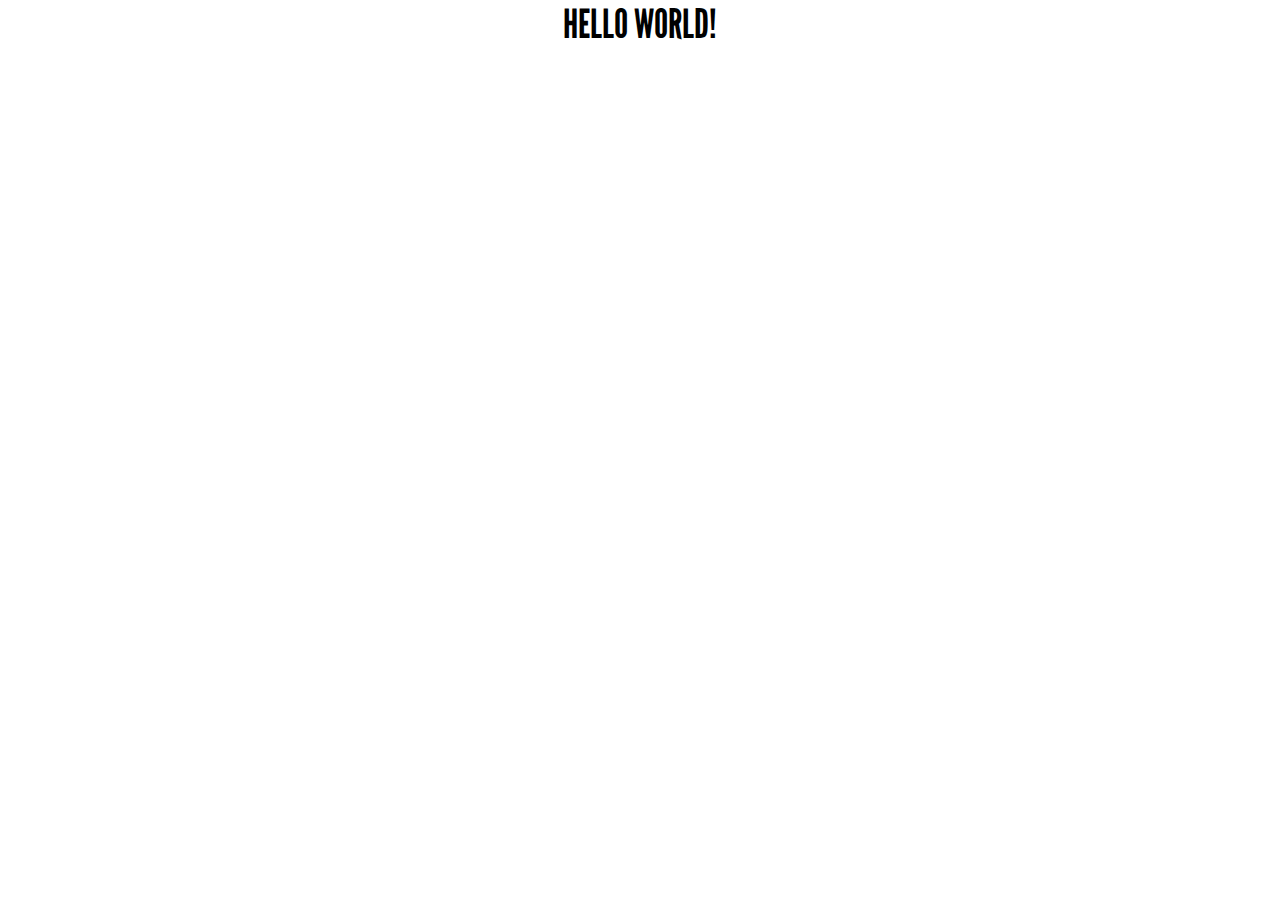
<file: index.html>
<!DOCTYPE html>
<html dir="ltr" class="sid-plesk" lang="en">
<head>
<meta http-equiv="content-type" content="text/html; charset=UTF-8">
    <title>HTML BASE</title>
    <!--<meta name="copyright" content="">-->
    <meta charset="utf-8">
    <meta http-equiv="X-UA-Compatible" content="IE=edge,chrome=1">
    <meta name="viewport" content="width=device-width, initial-scale=1.0, maximum-scale=1.0">
    <meta http-equiv="Cache-Control" content="no-cache">
    <link rel="shortcut icon" href="">
    <link rel="stylesheet" href="style.css">
    <script src="scripts/jquery-1.9.1.js"></script>
    <script src="scripts/jquery-ui-1.9.2.custom.js"></script>
</head>
<body>
    HELLO WORLD!

    <!-- ICI METTEZ VOS SCRIPTS-->
    <script>
        $( function() {
          $( ".draggable" ).draggable();
        } );
    </script>

</body>
</html>
</file>
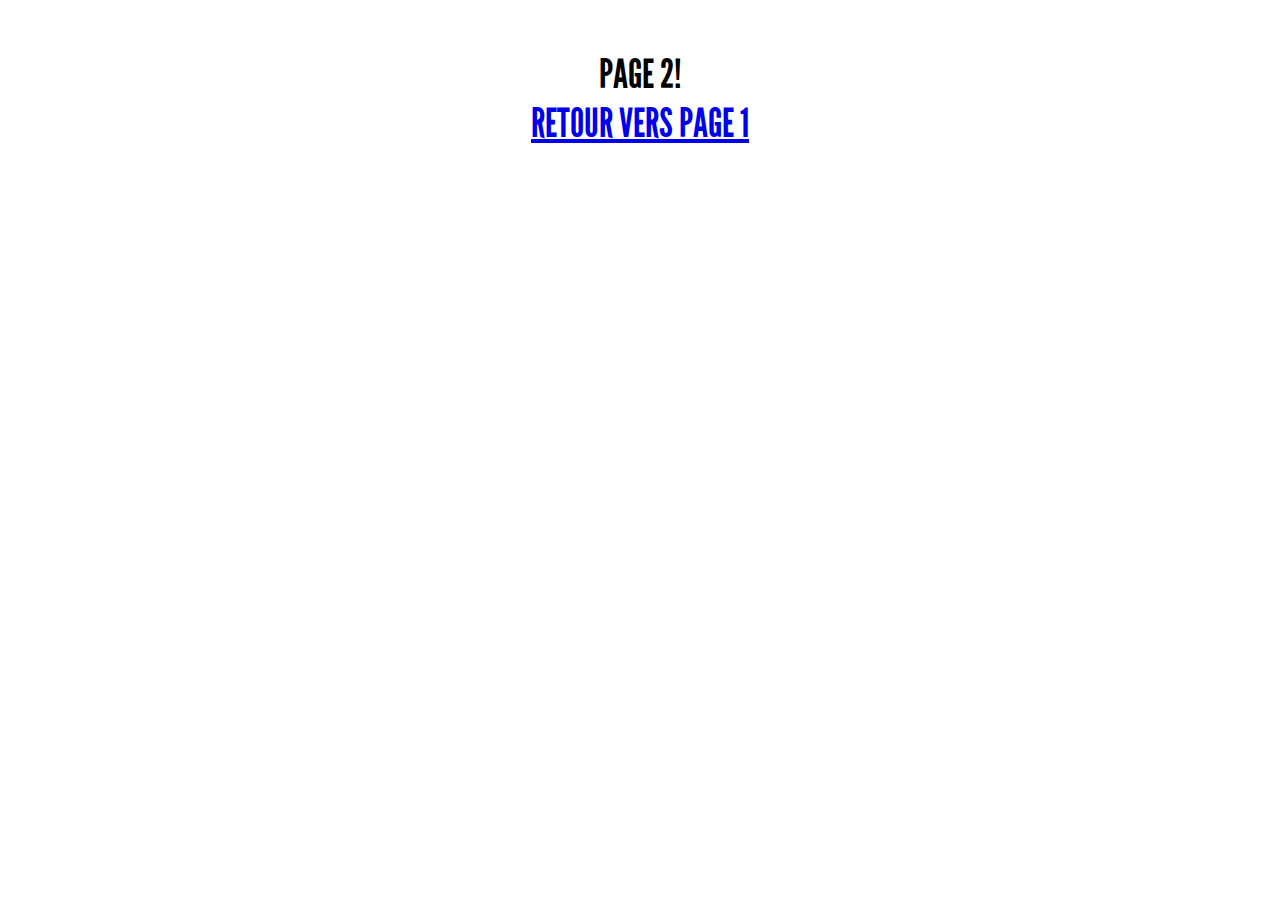
<file: page2.html>
<!DOCTYPE html>
<html dir="ltr" class="sid-plesk" lang="en">
<head>
<meta http-equiv="content-type" content="text/html; charset=UTF-8">
    <title>CHANGE-MOI</title>
    <meta charset="utf-8">
    <meta name="viewport" content="width=device-width, initial-scale=1">
    <link rel="shortcut icon" href="">
    <link rel="stylesheet" href="style.css">
    <script src="scripts/jquery-1.9.1.js"></script>
    <script src="scripts/jquery-ui-1.9.2.custom.js"></script>
</head>
<body>

    <div class="glissable">
        <p class="titre">PAGE 2!</p>
        <a href="index.html">RETOUR VERS PAGE 1</a>
    </div>


<!-- DANS SCRIPTS METTEZ VOS SCRIPTS :)-->
    <script>
        $( function() {
          $( ".glissable" ).draggable();
        } );
        /* JUSTE EN DESSOUS METTEZ LES NOUVEAUX SCRIPTS:*/

    </script>

</body>
</html>
</file>
<file: style.css>
/* réinitialisations de base, ne pas toucher */
* {
    margin: 0;
    padding: 0;
}

div {
    -webkit-box-sizing: border-box;
    -moz-box-sizing: border-box;
    box-sizing: border-box;
    display: block;
    page-break-inside:avoid;
}

/* liens vers la/les typo·s */
@font-face {
    font-family: 'League Gothic';
    src: url('fonts/leaguegothic-regular-webfont.woff2') format('woff2'),
         url('fonts/leaguegothic-regular-webfont.woff') format('woff');
    font-weight: normal;
}

body {
    font-family: 'League Gothic';
    font-size: 40px;
    text-align: center;
}
img {
    width: 500px;
    margin-top: 50px;
}
.titre{
    margin-top: 50px;
}

/* RESPONSIVE */

/* ÉCRAN SEULEMENT */
@media screen {
    .print-only {
        display: none;
    }
}

/* ÉCRAN (VALEURS MINIMUM) */
@media screen and (min-width: 480px) {

}
/* ÉCRAN (VALEURS MAXIMUM) */
@media screen and (max-width: 480px) {
    .titre {
        color: red;
    }
}

/* IMPRESSION */

@media print {
    .titre {
        color: blue;
    }
    .screen-only {
        display: none;
    }
}

@page {
    size: 210mm 297mm;
    margin: none;
}
</file>
